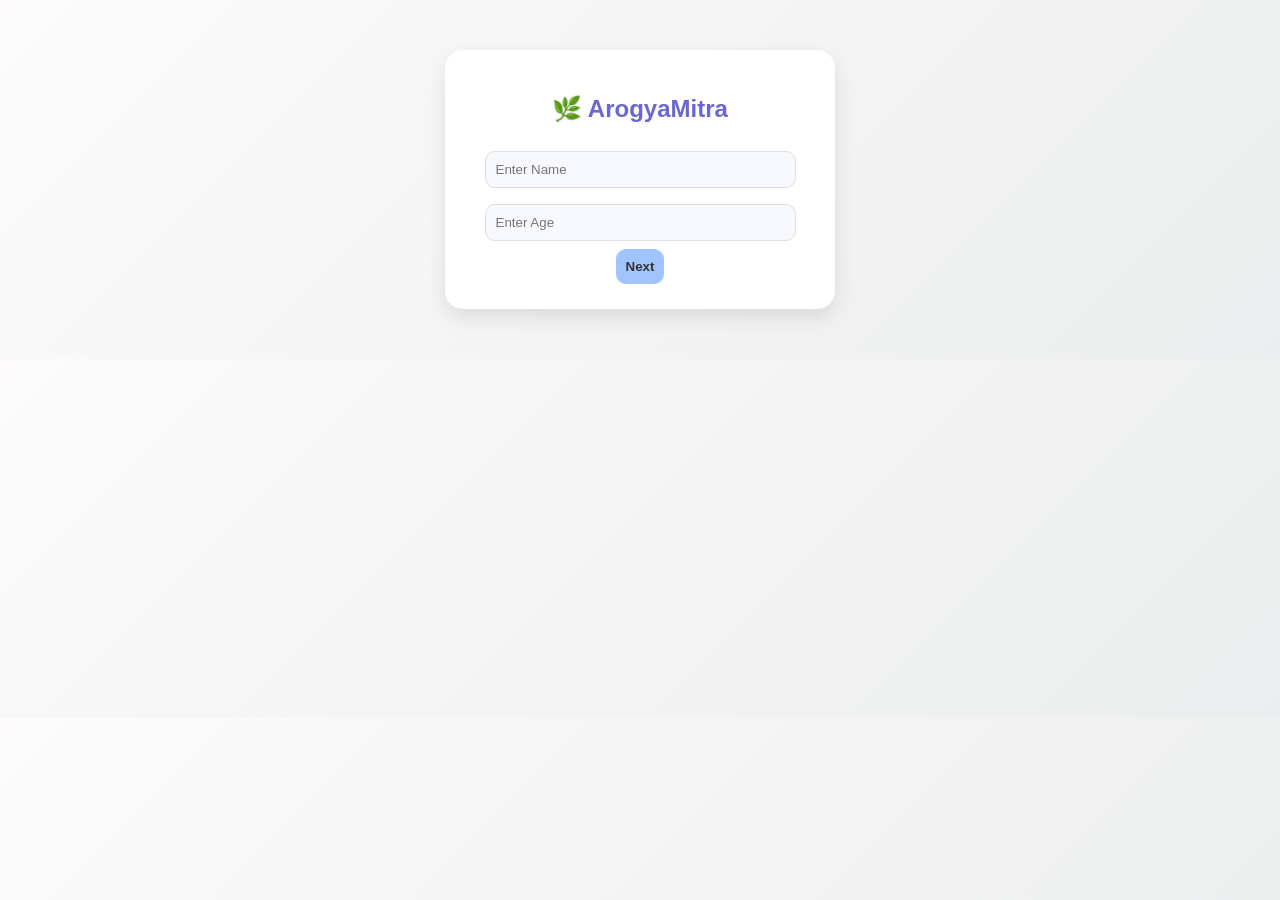
<file: index.html>
<!DOCTYPE html>
<html>
<head>
<title>ArogyaMitra - Register</title>
<link rel="stylesheet" href="style.css">
</head>
<body>

<div class="box">
<h2>🌿 ArogyaMitra</h2>

<input id="name" placeholder="Enter Name">
<input id="age" type="number" placeholder="Enter Age">

<button onclick="next()">Next</button>
</div>

<script src="script.js"></script>
</body>
</html>
</file>
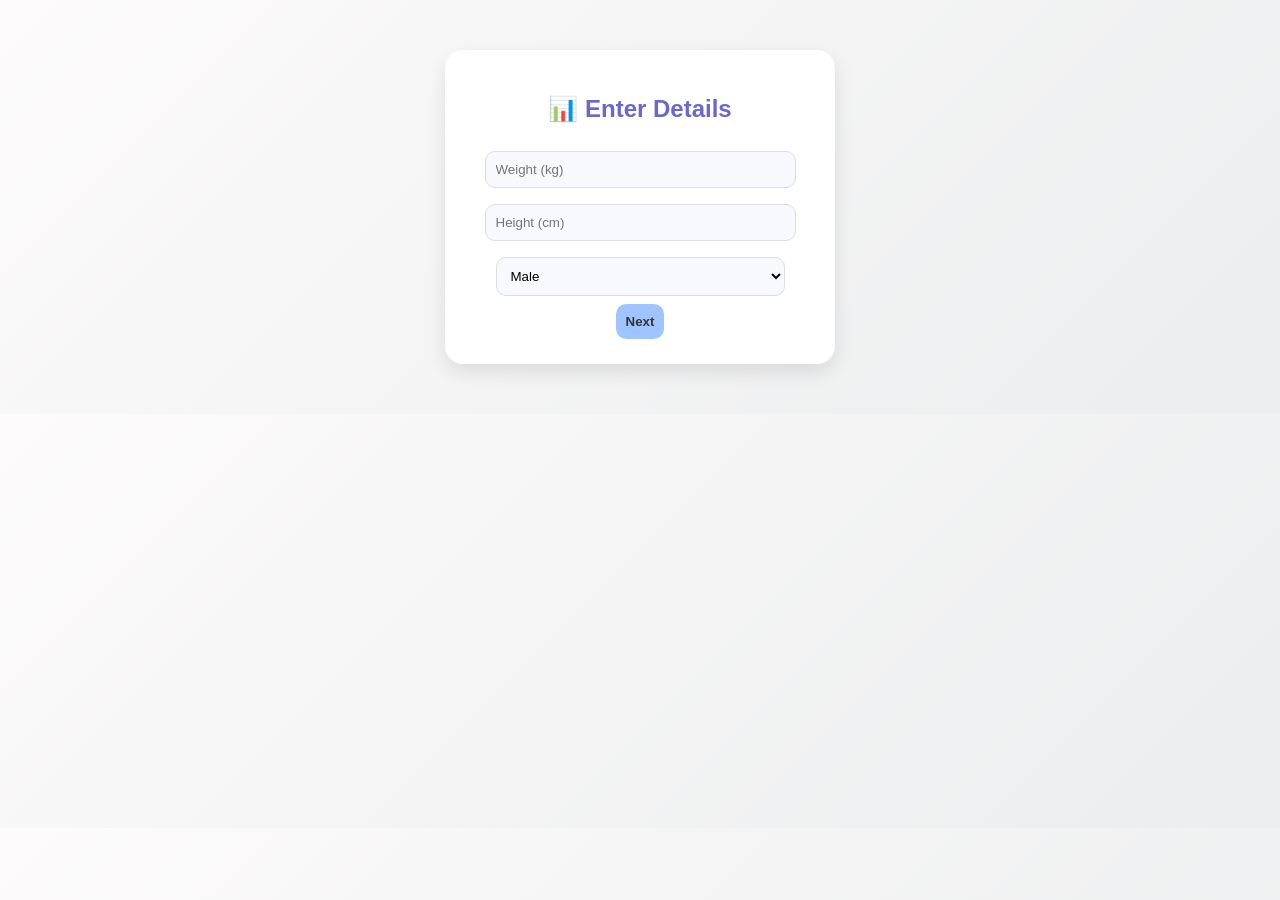
<file: details.html>
<!DOCTYPE html>
<html>
<head>
<title>Body Details</title>
<link rel="stylesheet" href="style.css">
</head>
<body>

<div class="box">
<h2>📊 Enter Details</h2>

<input id="weight" type="number" placeholder="Weight (kg)">
<input id="height" type="number" placeholder="Height (cm)">

<select id="gender">
<option value="male">Male</option>
<option value="female">Female</option>
</select>

<button onclick="calculate()">Next</button>
</div>

<script src="script.js"></script>
</body>
</html>
</file>
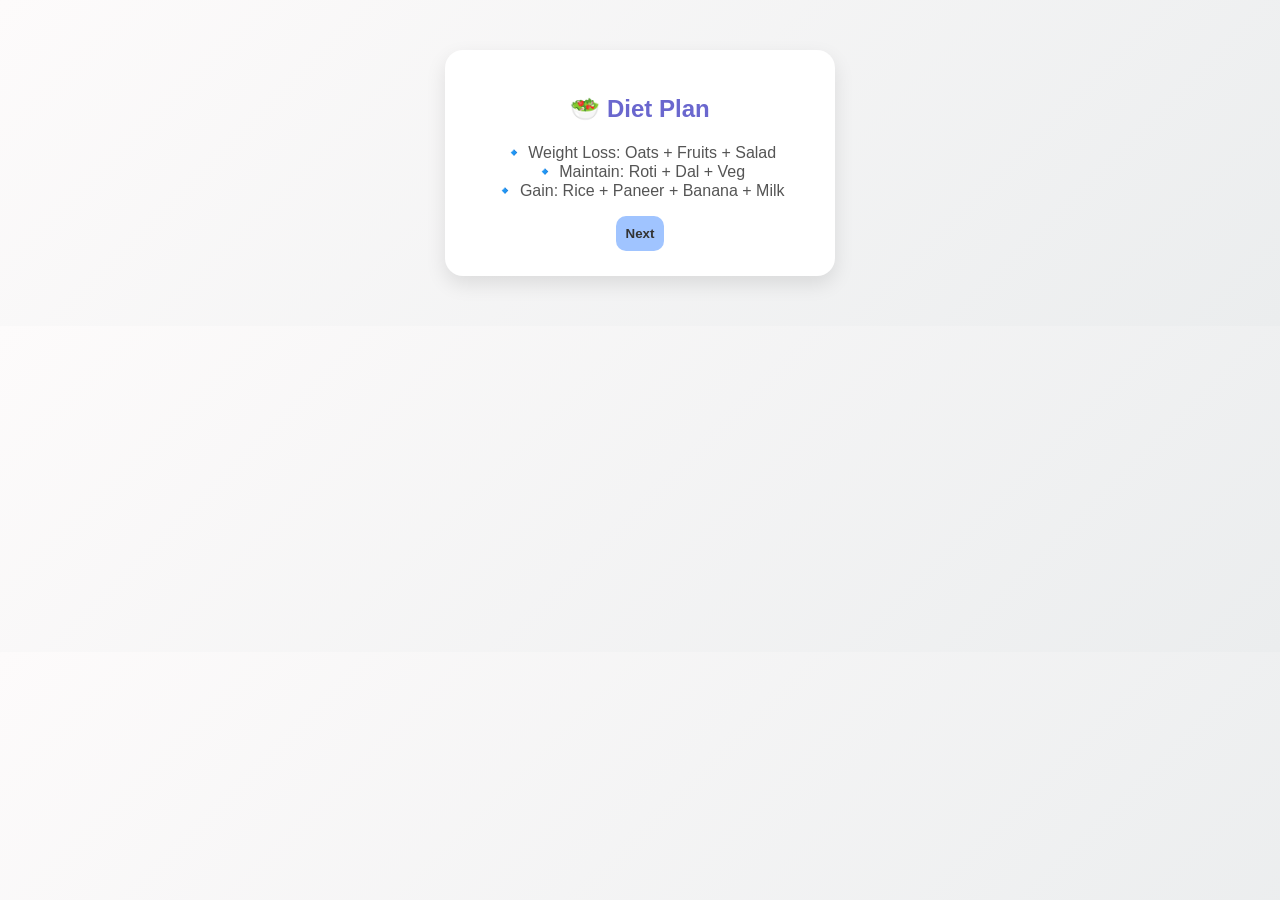
<file: diet.html>
<!DOCTYPE html>
<html>
<head>
<title>Diet Plan</title>
<link rel="stylesheet" href="style.css">
</head>
<body onload="showDiet()">

<div class="box">
<h2>🥗 Diet Plan</h2>

<p id="diet"></p>

<button onclick="goExercise()">Next</button>
</div>

<script src="script.js"></script>
</body>
</html>
</file>
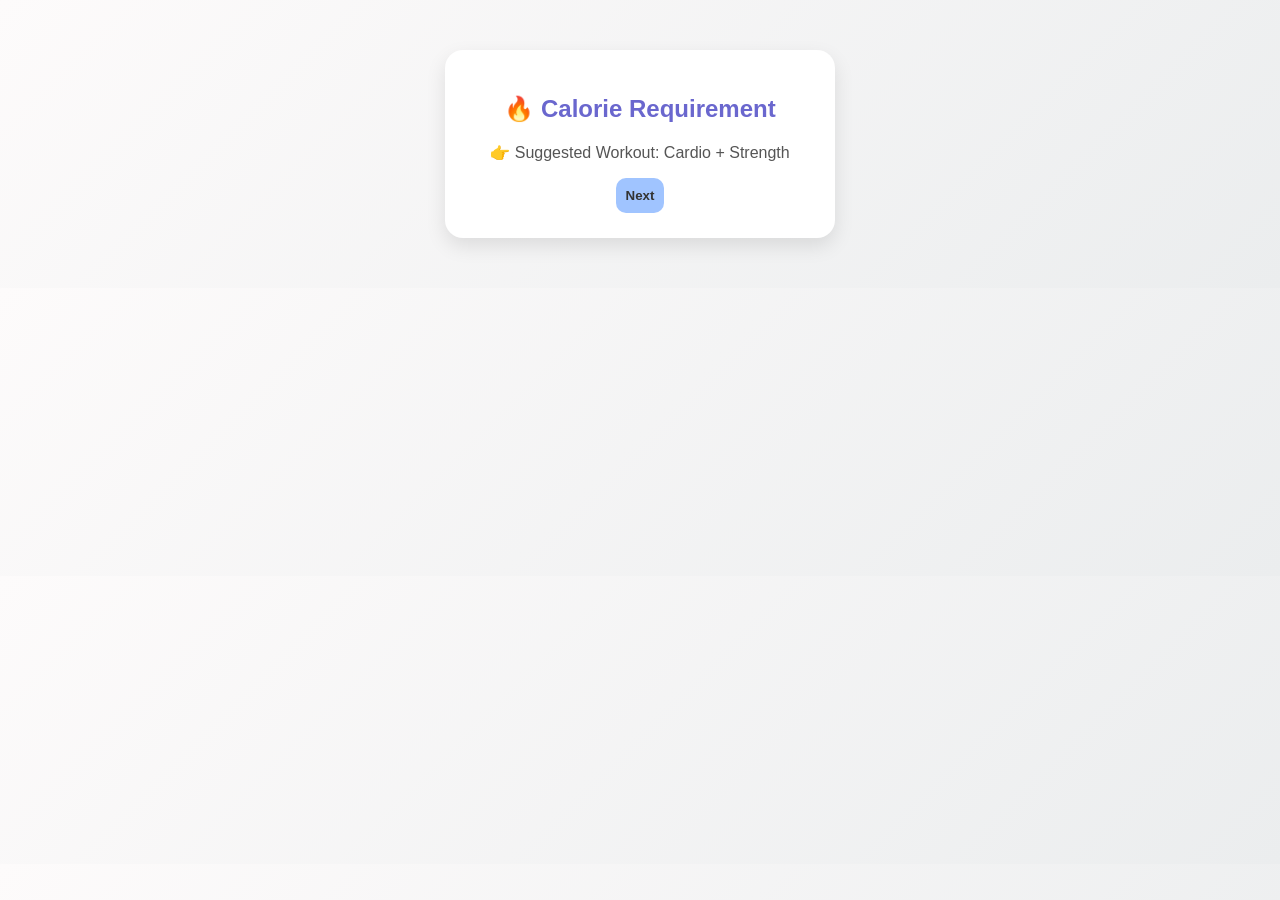
<file: result.html>
<!DOCTYPE html>
<html>
<head>
<title>Calories</title>
<link rel="stylesheet" href="style.css">
</head>
<body onload="showResult()">

<div class="box">
<h2>🔥 Calorie Requirement</h2>

<p id="cal"></p>
<p>👉 Suggested Workout: Cardio + Strength</p>

<button onclick="goDiet()">Next</button>
</div>

<script src="script.js"></script>
</body>
</html>
</file>
<file: style.css>
body {
    font-family: Arial;
    background: linear-gradient(135deg, #fdfbfb, #ebedee);
    text-align: center;
}

.box {
    background: #ffffff;
    width: 340px;
    margin: 50px auto;
    padding: 25px;
    border-radius: 18px;
    box-shadow: 0 8px 20px rgba(0,0,0,0.1);
}

h2 {
    color: #6a67ce;
}

input, select {
    width: 85%;
    padding: 10px;
    margin: 8px;
    border-radius: 10px;
    border: 1px solid #ddd;
    background: #f8f9ff;
}

button {
    padding: 10px;
    background: #a0c4ff;
    color: #333;
    border: none;
    border-radius: 10px;
    cursor: pointer;
    font-weight: bold;
}

button:hover {
    background: #bdb2ff;
}

p {
    color: #555;
}
</file>
